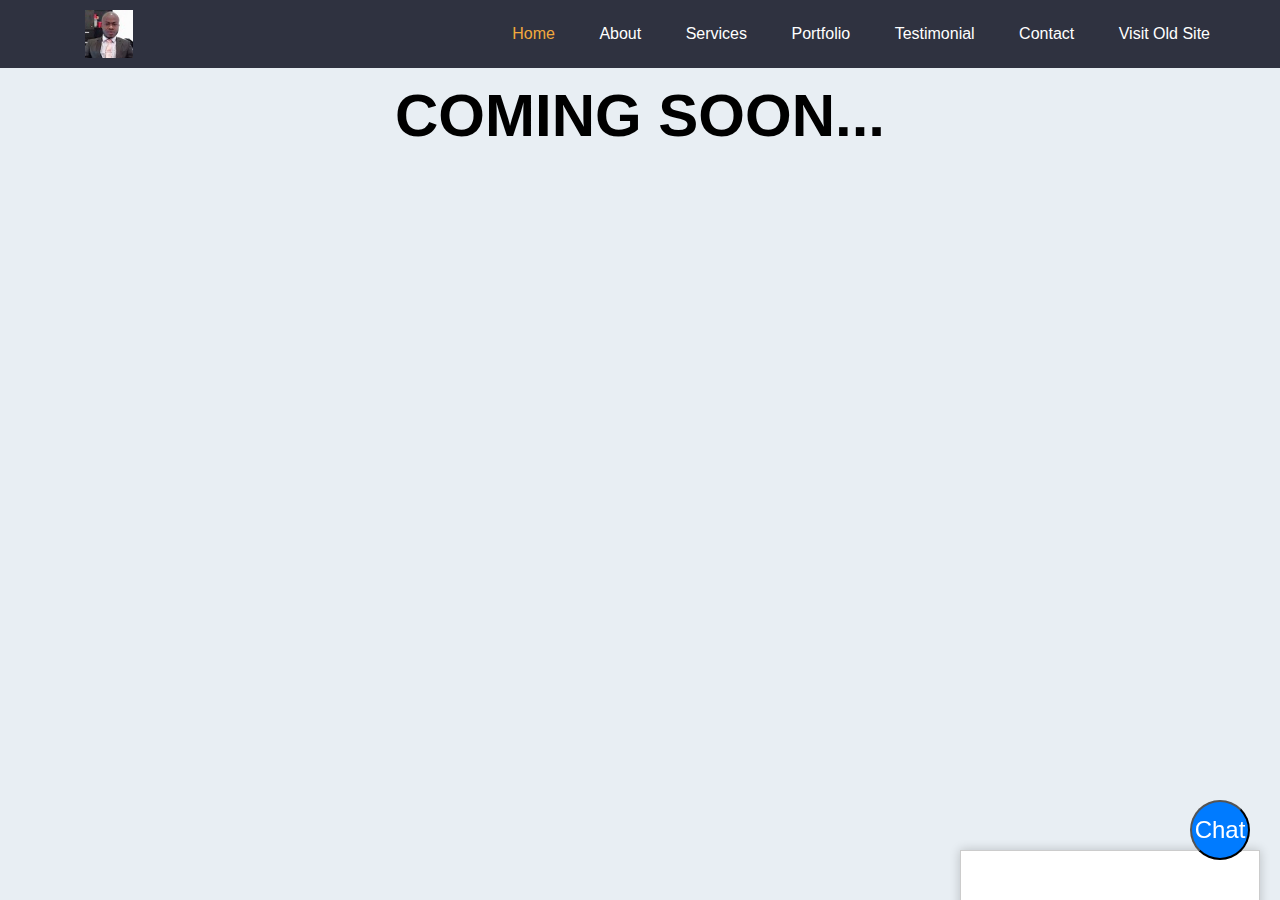
<file: index.html>
<!DOCTYPE html>
<html lang="en">

<head>
    <meta charset="UTF-8">
    <title>IGTTS Concept</title>
    <meta name="viewport" content="width=device-width, initial-scale=1.0">
    <link rel="stylesheet" href="rwd.css">
    <link rel="stylesheet" href="chat.css">
    <script src="timer.js" defer></script>
    <script src="chat.js" defer></script>

</head>


<body>
    <header class="header">
        <div class="container">
            <div class="row align-items-center justify-content-between">
                <div class="logo">
                    <a href="#" class="logo"> <img src="media/ida_pix.jpg" /></a>
                </div>

                <nav class="nav">
                    <ul>
                        <li><a href="#" class="active">Home</a></li>
                        <li><a href="#">about</a></li>
                        <li><a href="#">services</a></li>
                        <li><a href="#">portfolio</a></li>
                        <li><a href="#">testimonial</a></li>
                        <li><a href="#">contact</a></li>
                        <li><a href="#">visit old site</a></li>
                    </ul>
                </nav>
            </div>
        </div>
    </header>

  <!-- Body here --->

<p><br></p>



 <!--format timer-->  
 
<div class="timer">
<span>
  <h1>COMING SOON...</h1>
    <span id="dx"></span>
    <span id="hx"></span> 
    <span id="mx"></span> 
    <span id="sx"></span>
</div>

<!--
   
<script>
    function chatbot(prompt) {
        fetch('/api/chatbot/' + encodeURIComponent(prompt))
            .then(response => response.text())
            .then(data => {
                document.getElementById('chatbot-response').innerText = data;
            });
    }
</script>


<div class="chatbot">
    <h2>Chat with our AI:</h2>
    <input type="text" id="chatbot-prompt" placeholder="Type your message here...">
    <button onclick="chatbot(document.getElementById('chatbot-prompt').value)">Send</button>
    <p id="chatbot-response"></p>
</div>
-->


  <!-- Chatbot container -->
  <!--
  <div id="chatbox" class="hidden">
    <div id="chat-messages"></div>
    <textarea id="chat-input" placeholder="Type your message here"></textarea>
    <button id="chat-submit">Send</button>
  </div>
  <button id="chat-button">Chat</button>
-->
 

  <div id="chatbox" class="hidden">
    <div id="chat-messages"></div>
    <textarea id="chat-input" placeholder="Type your message here"></textarea>
    <button id="chat-submit">Send</button>
  </div>
  <button id="chat-button">Chat</button>
  <script src="chat.js"></script>
</body>

</html>
</file>
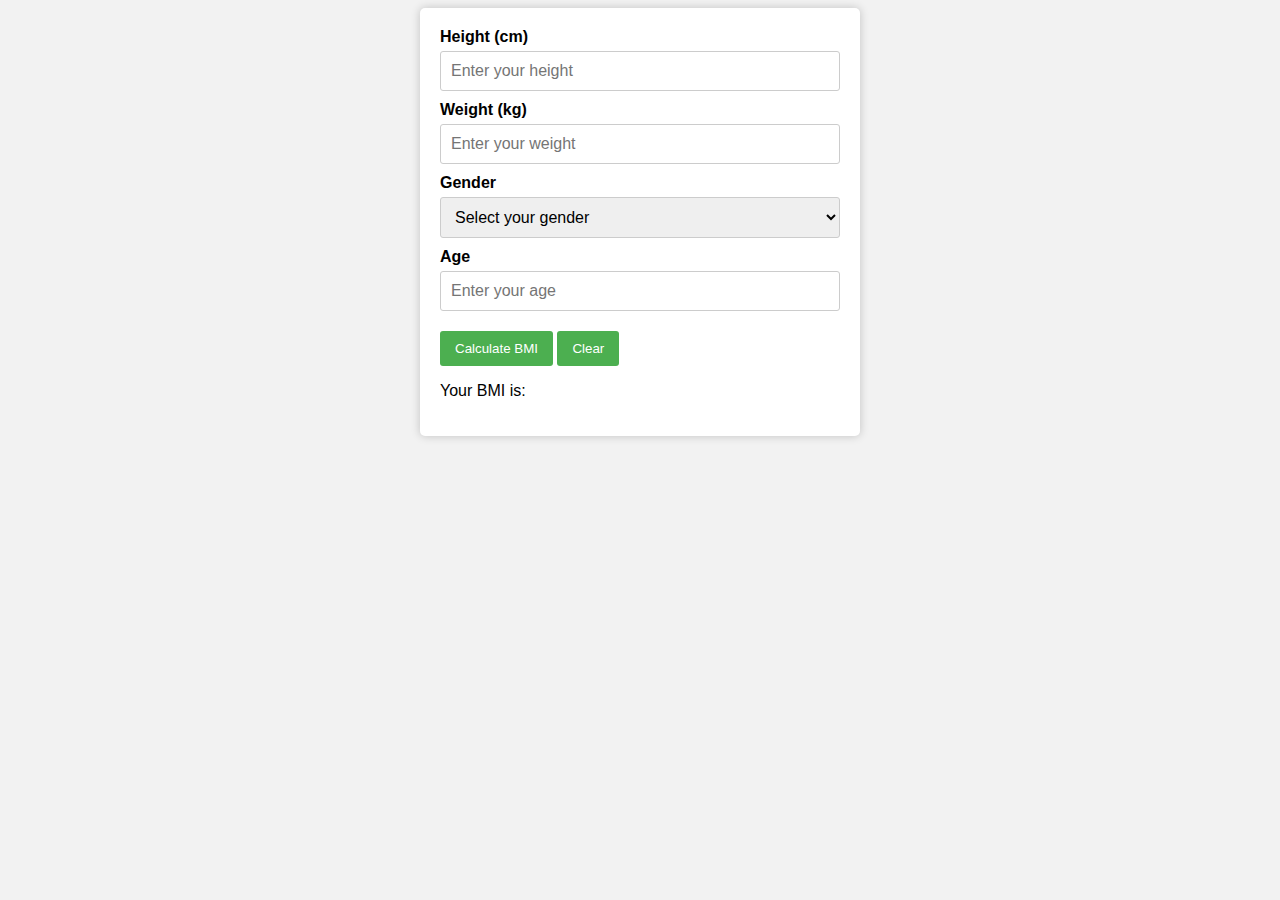
<file: bmi.html>
<!DOCTYPE html>
    <html>
    <head>
     <title>BMI Calculator</title>
     <style>
      body {
       font-family: Arial, sans-serif;
       background-color: #f2f2f2;
      }
      form {
       background-color: #fff;
       padding: 20px;
       border-radius: 5px;
       box-shadow: 0px 0px 10px 0px rgba(0,0,0,0.2);
       width: 400px;
       margin: auto;
      }
      input[type="submit"], input[type="reset"] {
       background-color: #4CAF50;
       color: #fff;
       padding: 10px 15px;
       border: none;
       border-radius: 3px;
       cursor: pointer;
       margin-top: 10px;
      }
      input[type="submit"]:hover, input[type="reset"]:hover {
       background-color: #3e8e41;
      }
      label {
       display: block;
       margin-bottom: 5px;
       font-weight: bold;
      }
      input[type="number"], select {
       padding: 10px;
       border-radius: 3px;
       border: 1px solid #ccc;
       width: 100%;
       box-sizing: border-box;
       margin-bottom: 10px;
       font-size: 16px;
      }
     </style>
    </head>
    <body>
     <form>
      <label for="height">Height (cm)</label>
      <input type="number" id="height" name="height" placeholder="Enter your height" required>
      <label for="weight">Weight (kg)</label>
      <input type="number" id="weight" name="weight" placeholder="Enter your weight" required>
      <label for="gender">Gender</label>
      <select id="gender" name="gender" required>
       <option value="">Select your gender</option>
       <option value="male">Male</option>
       <option value="female">Female</option>
      </select>
      <label for="age">Age</label>
      <input type="number" id="age" name="age" placeholder="Enter your age" required>
      <input type="submit" value="Calculate BMI">
      <input type="reset" value="Clear">
      <p>Your BMI is: <span id="bmi"></span></p>
      <p id="message"></p>
     </form>
     <script>
	function calculateBMI() {
       var height = document.getElementById("height").value;
       var weight = document.getElementById("weight").value;
       var gender = document.getElementById("gender").value;
       var age = document.getElementById("age").value;
       // convert height to meters
       var heightInMeters = height / 100;
       // calculate BMI
       var bmi = weight / (heightInMeters * heightInMeters);
       // display BMI
       document.getElementById("bmi").textContent = bmi.toFixed(2);
       // display message based on BMI
       var message = "";
       if (bmi < 18.5) {
        message = "You are underweight.";
       } else if (bmi >= 18.5 && bmi <= 24.9) {
        message = "You are healthy.";
       } else if (bmi >= 25 && bmi <= 29.9) {
	message = "You are overweight.";
	} else {
	message = "You are obese.";
	}
	document.getElementById("message").textContent = message;
}

	</script>



 	</body>
  </html>
</file>
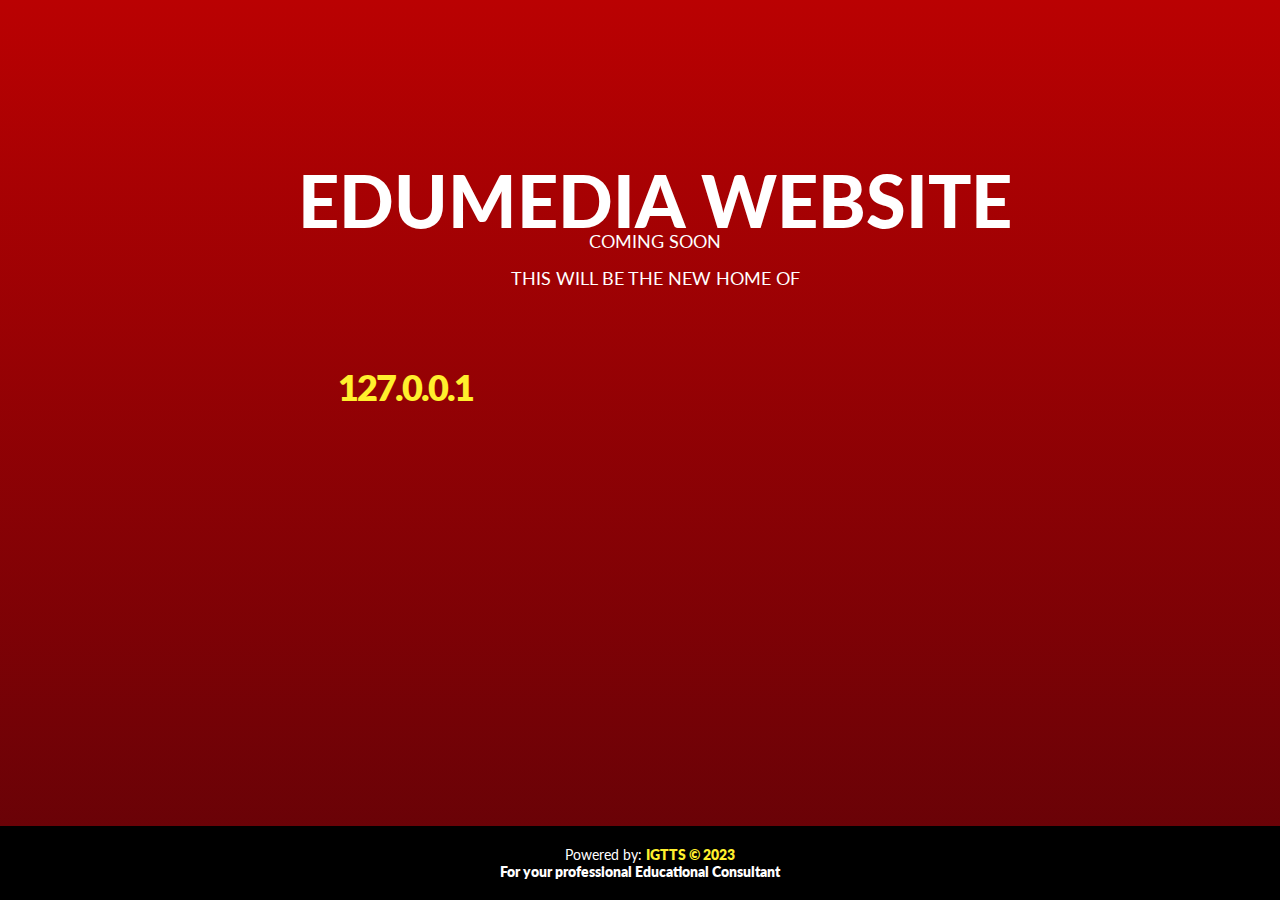
<file: index_domainking.html>
<!DOCTYPE html>
<html lang="en">
    <head>
        <meta charset="utf-8" />
        <title>Website coming soon</title>
        <meta name="description" content="Default web hosting page" />
        <meta name="author" content="HOSTAFRICA.CO.ZA" />
        <meta name="viewport" content="width=device-width, initial-scale=1, shrink-to-fit=no" />
        <link rel="preconnect" href="https://fonts.googleapis.com" />
        <link rel="preconnect" href="https://fonts.gstatic.com" crossorigin />
        <link href="https://fonts.googleapis.com/css2?family=Lato:wght@300;400;900&display=swap" rel="stylesheet" />
        <style>
            body {
                margin: 0;
                font-family: 'Lato', sans-serif;
                color: #ffffff;
            }
            html,
            body {
                height: 100%;
            }
            .background {
                background: #ba0102;
                background-image: linear-gradient(#ba0102, #630207);
                width: 100%;
                height: 100%;
                overflow: hidden;
            }
            .texthello {
                position: absolute;
                height: 200px;
                top: 45%;
                left: 22%;
                margin: -100px 0 0 -150px;
                z-index: 25;
            }
            h1 {
                font-size: 72px;
                color: #ffffff;
                padding: 0;
                margin: 0;
                font-weight: 900;
                line-height: 60px;
            }
            h2 {
                font-size: 18px;
                color: #ffffff;
                padding: 0;
                margin-top: 0;
                text-align: right;
                font-weight: 400;
            }
            h3 {
                font-size: 36px;
                color: #ffef2d;
                padding-top: 40px;
                padding-left: 40px;
                font-weight: 800;
                letter-spacing: -2px;
            }
            .africalogo {
                width: 100%;
                text-align: right;
                position: relative;
                z-index: 0;
                right: 15vw;
                top: 20vh;
            }
            .info {
                padding: 20px 20px 20px 10px;
                position: fixed;
                bottom: 0%;
                width: 100%;
                background-color: #000000;
                text-align: center;
                z-index: 10;
                font-size: 14px;
            }
            .info-inner {
                display: flex;
                max-width: 90vw;
                margin: 0 auto;
                flex-direction: column;
            }
            @media (min-width: 1700px) {
                .info {
                    text-align: right;
                }
                .info-inner {
                    display: flex;
                    max-width: 80vw;
                    margin: 0 auto;
                    flex-direction: row;
                    justify-content: space-between;
                }
            }
            .host-info,
            .owner-message {
                color: #ffffff;
            }
            .host-info a {
                color: #ffef2d;
                text-decoration: none;
                transition: 0.2s ease-in-out;
                font-weight: 800;
            }
            .host-info a:hover {
                color: #ffffff;
                text-decoration: underline;
            }
            @media (max-width: 1780px) {
                .texthello {
                    position: absolute;
                    height: 200px;
                    top: 30%;
                    left: 35%;
                    margin: -100px 0 0 -150px;
                }
            }
            @media (max-width: 1640px) {
                .africalogo {
                    margin-left: 250px;
                }
            }
            @media (max-width: 920px) {
                .texthello {
                    position: absolute;
                    height: 200px;
                    top: 25%;
                    left: 0%;
                    margin: 30px;
                }
                h1 {
                    font-size: 62px;
                }
            }
            @media (max-width: 795px) {
                h2 {
                    text-align: left;
                    padding-top: 10px;
                }
                h3 {
                    font-size: 24px;
                    padding-left: 20px;
                }
                .africalogo img {
                    width: 100%;
                }
            }
            @media (max-width: 560px) {
                .africalogo {
                    width: 60%;
                    text-align: left;
                    position: relative;
                }
            }
            @media (max-height: 200px) {
                h1 {
                    font-size: 42px;
                    padding-bottom: 0;
                }
                h2 {
                    padding-top: 0;
                    padding-bottom: 0;
                }
                h3 {
                    padding-top: 10px;
                }
                .texthello {
                    position: absolute;
                    height: 200px;
                    top: 10%;
                    left: 3%;
                    margin: 0;
                }
            }

        </style>


        <script>
            window.addEventListener('load', hostnamedisplay);
            function hostnamedisplay() {
                var x = location.hostname;
                document.getElementById('domainname').innerHTML = x;
            }
        </script>


    </head>
    <body>
        <div class="background">
            <div class="info">
                <div class="info-inner">
                    <div class="host-info">
                        <span>Powered by: <a href="https://www.aws-edumedia.com.ng">IGTTS &#169 2023</a></span>
                    </div>
                    <div class="owner-message">
                        <span style="font-weight: 800; padding-right: 20px">For your professional Educational Consultant</span
                        >
                    </div>
                </div>
            </div>
            <div class="texthello">
                <h1 style="text-align: center">EDUMEDIA WEBSITE</h1>
		<h2 style="text-align: center">COMING SOON</h2>
                <h2 style="text-align: center">THIS WILL BE THE NEW HOME OF</h2>
                <h3 id="domainname"></h3>
            </div>

            <div class="africalogo">
                <svg
                    xmlns="http://www.w3.org/2000/svg"
                    xmlns:xlink="http://www.w3.org/1999/xlink"
                    viewBox="0 0 263.12 243"
                    height="50vh"
                >
                    <defs>
                        <style>
                            .cls-1 {
                                fill: url(#linear-gradient);
                            }
                        </style>
                        <linearGradient id="linear-gradient" x1="131.56" y1="243" x2="131.56" gradientUnits="userSpaceOnUse">
                            <stop offset="0" stop-color="#fff" />
                            <stop offset="0" stop-color="#fffa12" />
                            <stop offset="1" stop-color="#faf396" />
                        </linearGradient>
                    </defs>
<!--
                    <g id="Layer_2" data-name="Layer 2">
                        <g id="Layer_1-2" data-name="Layer 1">
                            <path
                                class="cls-1"
                                d="M224.56,219.17V243h-186V221.83c0-26.22,21.66-24.67,47.1-26.67,7.84-.61,31.21-2.51,46.68-2.22,24,.46,52.62,2.49,68.44,4.12C226.78,199.72,224.56,219.17,224.56,219.17ZM239.12,37.83a24,24,0,0,0-18.7,39L186,116.11,174.58,47a24,24,0,1,0-21.05-3.49l-22.14,65.37-22.1-64.92A24,24,0,1,0,88.5,46.83L77,116.06,42.47,76.54A24,24,0,1,0,23,85.2l32.54,94s53-5,76-5.11,75.56,5.11,75.56,5.11l32.27-93.35a24,24,0,0,0-.27-48Z"
                            />
                        </g>
                    </g>
-->
                </svg>

            </div>
        </div>
    </body>
</html>
</file>
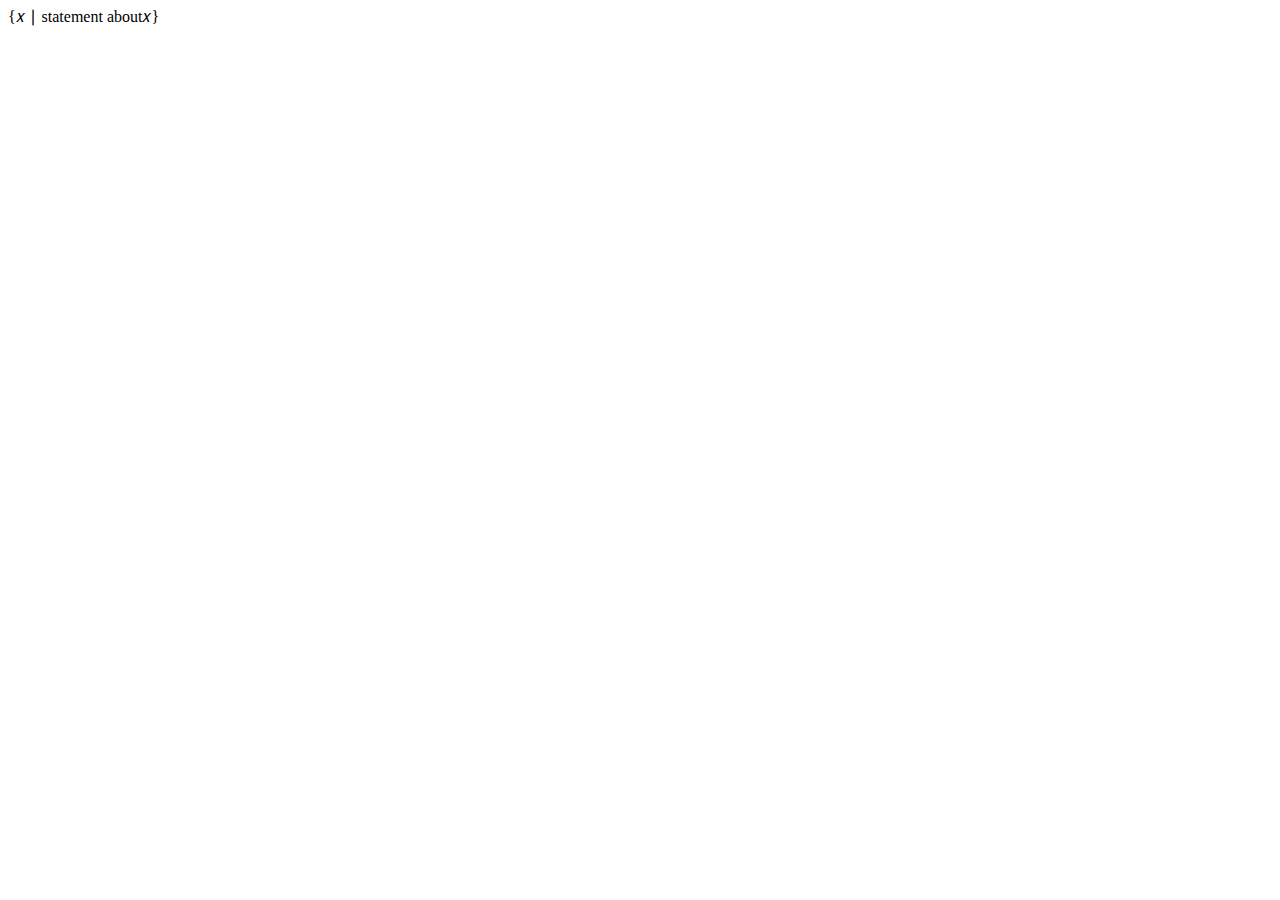
<file: maths code.html>
<!DOCTYPE html>
<html lang="en">

<math><mo fence="false" stretchy="false">{</mo><mi>x</mi><mo>∣<!-- ∣ --></mo><mtext> statement about </mtext><mi>x</mi><mo fence="false" stretchy="false">}</mo></math>
</file>
<file: rwd.css>
:root {
    --color-1: #2f3240;
}

body {
    font-family: sans-serif;
    background-color: #e8eef3;
}

* {
    box-sizing: border-box;
    margin: 0;
    padding: 0;
}

ul {
    list-style: none;
}

a {
    text-decoration: none;
}

.container {
    max-width: 1170px;
    margin: auto;
}

.row {
    display: flex;
    flex-wrap: wrap;
}

.align-items-center {
    align-items: center;
}

.justify-content-between {
    justify-content: space-between;
}

/* header */
.header {
    background-color: var(--color-1);
    padding: 10px 0;
    line-height: 0.5;
}



/* logo image styling */
.header .logo a img{
    height: 3rem;
    width: 3rem;
}

/* logo image styling */
.header .logo,
.header .nav{
    padding: 0 15px;
}
.header .logo a{
    font-size: 30px;
    color: #ffffff;
    text-transform: capitalize;
}

.header .nav ul li {
    display: inline-block;
    margin-left: 40px;
}

.header .nav ul li a {
    display: block;
    font-size: 16px;
    text-transform: capitalize;
    color: #ffffff;
    padding: 10px 0;
    transition: all 0.5s ease;
}

.header .nav ul li a.active,
.header .nav ul li a:hover {
    color: #f3a93d;
}
/* 
.nav-toggler {
    height: 34px;
    width: 44px;
    background-color: #ffffff;
    border-radius: 4px;
    cursor: pointer;
    border: none;
    display: none;
    margin-right: 15px;
}

.nav-toggler:focus {
    outline: none;
    box-shadow: 0 0 15px rgba(255, 255, 255, 0.5);
}

.nav-toggler span {
    height: 2px;
    width: 20px;
    background-color: var(--color-1);
    display: block;
    margin: auto;
    position: relative;
    transition: all 0.3s ease;
}
.nav-toggler.active span{
    background-color: transparent;
}

.nav-toggler span::before,
.nav-toggler span::after {
    content: '';
    position: absolute;
    left: 0;
    top: 0;
    width: 100%;
    height: 100%;
    background-color: var(--color-1);
    transition: all 0.3s ease;
}

.nav-toggler span::before {
    transform: translateY(-6px);
}
.nav-toggler.active span::before{
    transform: rotate(45deg);
}

.nav-toggler span::after {
    transform: translateY(6px);
}
.nav-toggler.active span::after{
    transform: rotate(135deg);
} */

@media(max-width:800px) {
    .nav-toggler {
        display: block;
    }

    .header .nav {
        width: 100%;
        padding: 0;
        max-height: 0px;
        overflow: hidden;
        /* visibility: hidden; */
        transition: all 0.5s ease;
    }
    .header .nav .open{
        visibility: visible;
    }

    .header .nav ul {
        padding: 12px 15px 0;
        margin-top: 12px;
        border-top: 1px solid rgba(255, 255, 255, 0.2);
    }

    .header .nav ul li {
        display: block;
        margin: 0;

    }

}

/* responsive css design ends */


.timer{
  text-align: center;
  line-height: 1;
}
.timer h1{
  font-size: 60px;
}

.timer span{
  font-size: 45px;
  font-weight: 600;
}

.timer span#dx{
  color: #01b671;
}

.timer span#hx{
  color: blue;
}

.timer span#mx{
  color: gold;
}

.timer span#sx{
  color: red;
}

#d1 {
margin-bottom: 5; /* add margin bottom to first line */
}


/* __Slider CSS__ */

/*

 .slider-container {
  margin-top: 50px;
}


.slider-container {
  margin-top: 100px;
  position: relative;
  width: 600px;
  height: 400px;
  margin: 0 auto;
}

.slider-wrapper {
  position: relative;
  width: 100%;
  height: 100%;
  overflow: hidden;
}

.slider-wrapper img {
  position: absolute;
  top: 0;
  left: 0;
  width: 100%;
  height: 100%;
  object-fit: cover;
  transition: transform 0.5s ease;
}

.prev-btn,
.next-btn {
  position: absolute;
  bottom: 10px;
  width: 50px;
  height: 50px;
  background-color: #000;
  color: #fff;
  font-size: 24px;
  text-align: center;
  line-height: 50px;
  cursor: pointer;

.prev-btn:hover,
.next-btn:hover {
background: rgba(0, 0, 0, 0.8);
}

.prev-btn:hover,
.next-btn:hover {
  background: rgba(0, 0, 0, 0.8);
}

.prev-btn {
  left: 10px;
}

.next-btn {
  right: 10px;
}
*/

/* time css*/
/*
.timer {
  text-align: center;
  display: flex;
  flex-direction: column;
  justify-content: center;
  align-items: center;
  height: 100vh; 
}


.countdown-container {
  text-align: center;
  font-size: 24px;
  font-weight: bold;
  color: #333;
  margin: 20px auto;
}

.countdown-container p {
  margin: 10px 0;
}

.countdown-container span {
  display: inline-block;
  width: 40px;
  height: 40px;
  line-height: 40px;
  border-radius: 50%;
  background: #fff;
  margin: 0 5px;
  text-align: center;
}

.countdown-container.timer span {
  background: #555;
  color: #fff;
}

.countdown-container.expired span {
  background: #ccc;
  color: #999;
}

.expired {
  text-align: center;
  font-size: 36px;
  font-weight: bold;
  color: #f00;
  margin: 20px auto;
}
*/
</file>
<file: chat.css>
/* Chatbox styles */
#chatbox {
  position: fixed;
  bottom: 50px;
  right: 20px;
  width: 300px;
  background-color: white;
  border: 1px solid #ccc;
  padding: 10px;
  box-shadow: 0px 0px 10px rgba(0, 0, 0, 0.2);
  transition: all 0.3s ease;
}


#chat-messages {
    height: 320px;
    overflow-y: scroll;
    padding: 30px;
}

#chat-input {
    width: 100%;
    height: 60px;
    border: none;
    border-top: 1px solid #ccc;
    padding: 30px;
    font-size: 16px;
    resize: none;
}

#chat-submit {
    width: 100%;
    height: 40px;
    border: none;
    background-color: #007bff;
    color: #fff;
    font-size: 16px;
    cursor: pointer;
}

/* Hide the chatbox initially */
#chatbox.hidden {
  transform: translateY(100%);
}


/* Button styles */
#chat-button {
    position: fixed;
    bottom: 40px;
    right: 30px;
    width: 60px;
    height: 60px;
    background-color: #007bff;
    border-radius: 50%;
    color: #fff;
    font-size: 24px;
    text-align: center;
    cursor: pointer;
}
</file>
